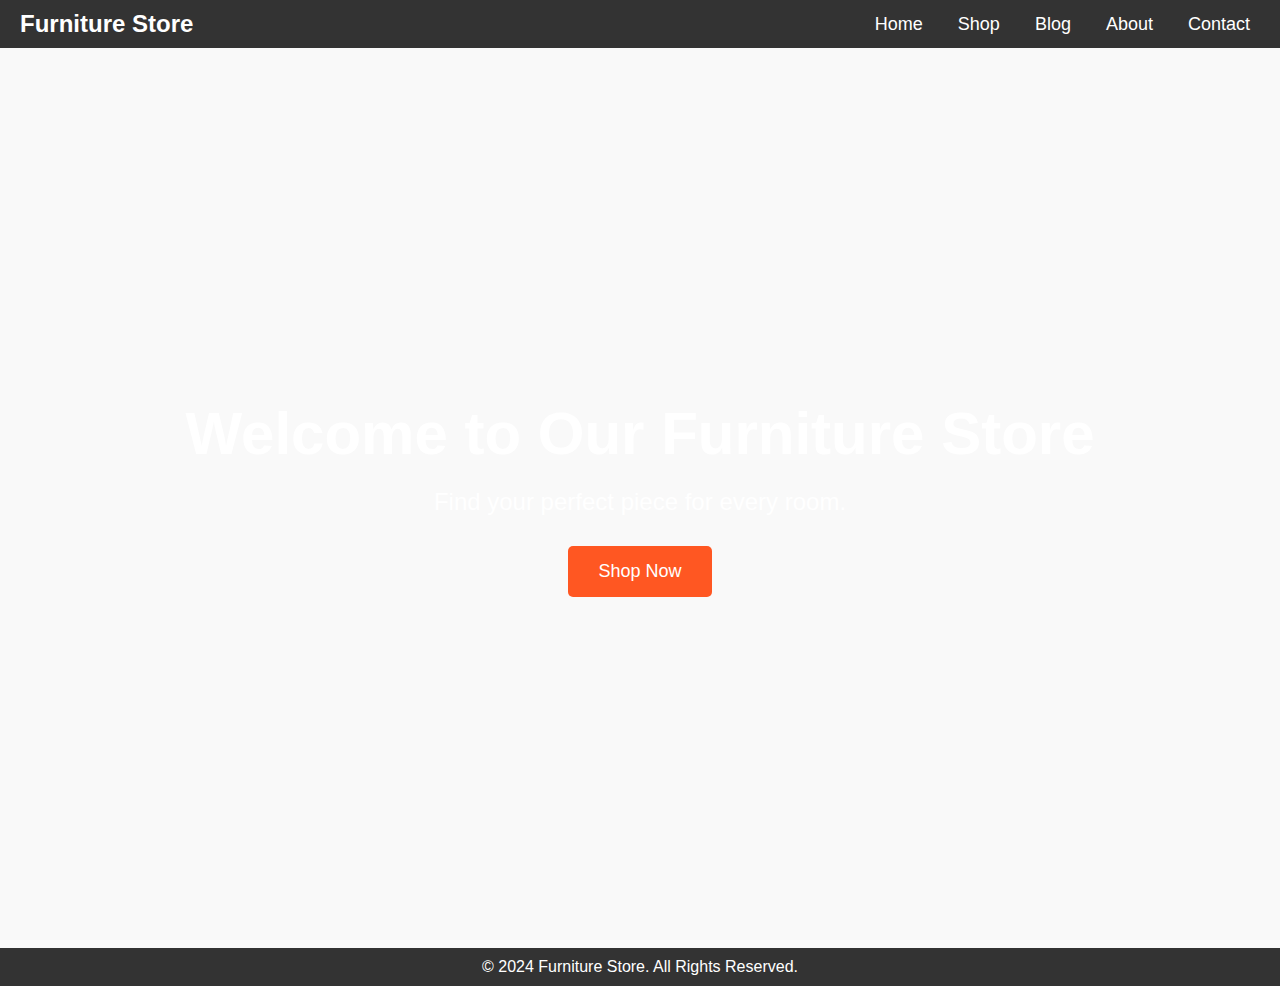
<file: apexfinalproject/index.html>
<!DOCTYPE html>
<html lang="en">
<head>
    <meta charset="UTF-8">
    <meta name="viewport" content="width=device-width, initial-scale=1.0">
    <meta http-equiv="X-UA-Compatible" content="ie=edge">
    <title>Furniture Store - Home</title>
    <link rel="stylesheet" href="style.css">
</head>
<body>
    <!-- Navbar -->
    <nav class="navbar">
        <div class="logo">Furniture Store</div>
        <ul class="nav-links">
            <li><a href="index.html">Home</a></li>
            <li><a href="shop.html">Shop</a></li>
            <li><a href="blog.html">Blog</a></li>
            <li><a href="about.html">About</a></li>
            <li><a href="contact.html">Contact</a></li>
        </ul>
    </nav>

    <!-- Hero Section -->
    <section id="home" class="hero">
        <div class="hero-content">
            <h1>Welcome to Our Furniture Store</h1>
            <p>Find your perfect piece for every room.</p>
            <button onclick="window.location.href='shop.html'">Shop Now</button>
        </div>
    </section>

    <footer>
        <p>&copy; 2024 Furniture Store. All Rights Reserved.</p>
    </footer>

    <script src="script.js"></script>
</body>
</html>
</file>
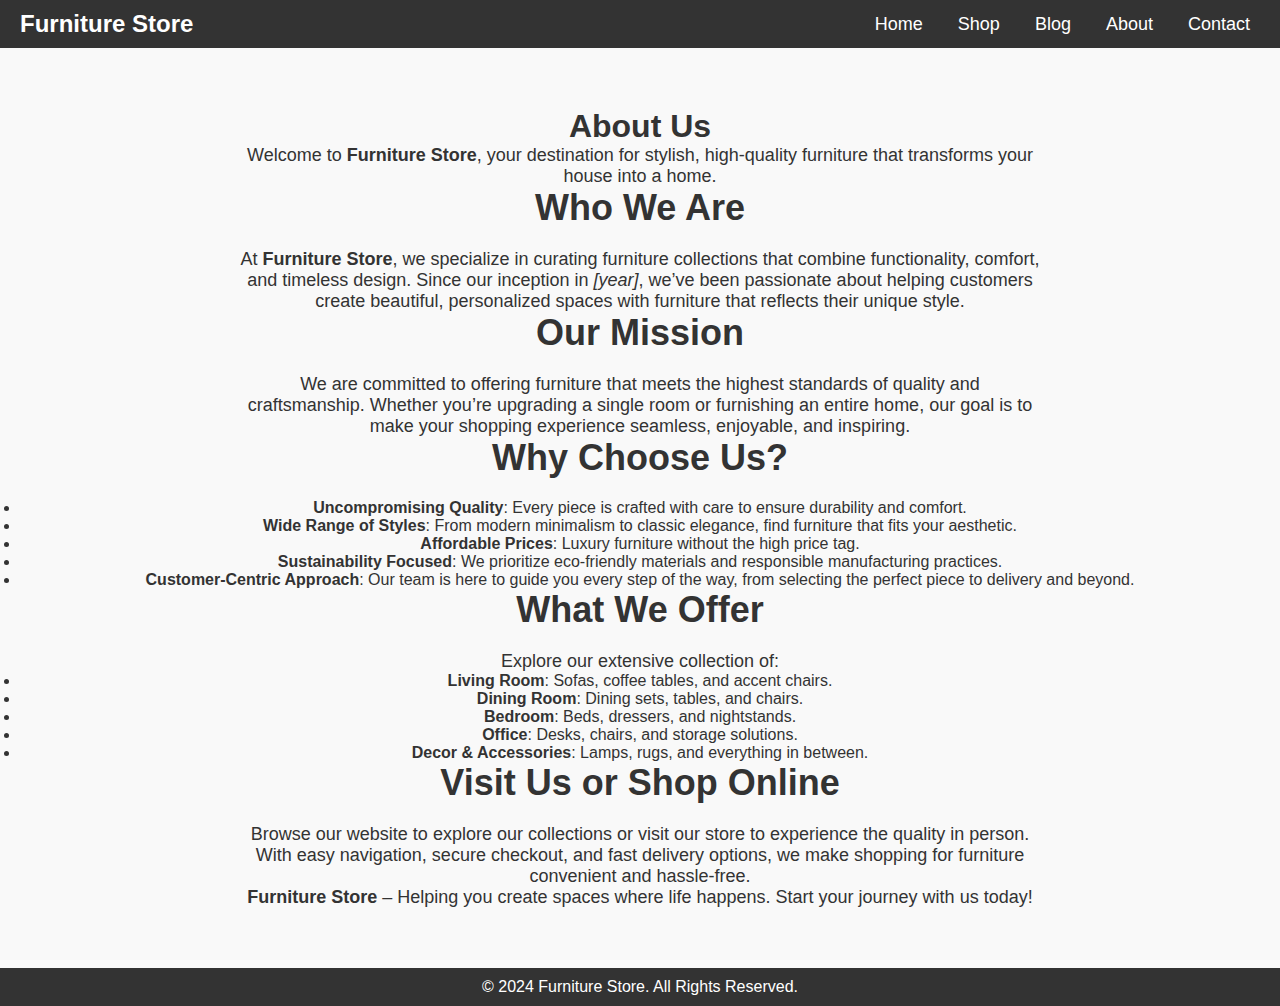
<file: apexfinalproject/about.html>
<!DOCTYPE html>
<html lang="en">
<head>
    <meta charset="UTF-8">
    <meta name="viewport" content="width=device-width, initial-scale=1.0">
    <meta http-equiv="X-UA-Compatible" content="ie=edge">
    <title>Furniture Store - About</title>
    <link rel="stylesheet" href="style.css">
</head>
<body>
    <!-- Navbar -->
    <nav class="navbar">
        <div class="logo">Furniture Store</div>
        <ul class="nav-links">
            <li><a href="index.html">Home</a></li>
            <li><a href="shop.html">Shop</a></li>
            <li><a href="blog.html">Blog</a></li>
            <li><a href="about.html">About</a></li>
            <li><a href="contact.html">Contact</a></li>
        </ul>
    </nav>

    <!-- About Section -->
    <section class="about">
        <h1>About Us</h1>
        <p>Welcome to <strong>Furniture Store</strong>, your destination for stylish, high-quality furniture that transforms your house into a home.</p>
        
        <h2>Who We Are</h2>
        <p>At <strong>Furniture Store</strong>, we specialize in curating furniture collections that combine functionality, comfort, and timeless design. Since our inception in <em>[year]</em>, we’ve been passionate about helping customers create beautiful, personalized spaces with furniture that reflects their unique style.</p>
        
        <h2>Our Mission</h2>
        <p>We are committed to offering furniture that meets the highest standards of quality and craftsmanship. Whether you’re upgrading a single room or furnishing an entire home, our goal is to make your shopping experience seamless, enjoyable, and inspiring.</p>
        
        <h2>Why Choose Us?</h2>
        <ul>
            <li><strong>Uncompromising Quality</strong>: Every piece is crafted with care to ensure durability and comfort.</li>
            <li><strong>Wide Range of Styles</strong>: From modern minimalism to classic elegance, find furniture that fits your aesthetic.</li>
            <li><strong>Affordable Prices</strong>: Luxury furniture without the high price tag.</li>
            <li><strong>Sustainability Focused</strong>: We prioritize eco-friendly materials and responsible manufacturing practices.</li>
            <li><strong>Customer-Centric Approach</strong>: Our team is here to guide you every step of the way, from selecting the perfect piece to delivery and beyond.</li>
        </ul>
        
        <h2>What We Offer</h2>
        <p>Explore our extensive collection of:</p>
        <ul>
            <li><strong>Living Room</strong>: Sofas, coffee tables, and accent chairs.</li>
            <li><strong>Dining Room</strong>: Dining sets, tables, and chairs.</li>
            <li><strong>Bedroom</strong>: Beds, dressers, and nightstands.</li>
            <li><strong>Office</strong>: Desks, chairs, and storage solutions.</li>
            <li><strong>Decor & Accessories</strong>: Lamps, rugs, and everything in between.</li>
        </ul>
        
        <h2>Visit Us or Shop Online</h2>
        <p>Browse our website to explore our collections or visit our store to experience the quality in person. With easy navigation, secure checkout, and fast delivery options, we make shopping for furniture convenient and hassle-free.</p>
        
        <p><strong>Furniture Store</strong> – Helping you create spaces where life happens. Start your journey with us today!</p>
    </section>


    <footer>
        <p>&copy; 2024 Furniture Store. All Rights Reserved.</p>
    </footer>

    <script src="script.js"></script>
</body>
</html>
</file>
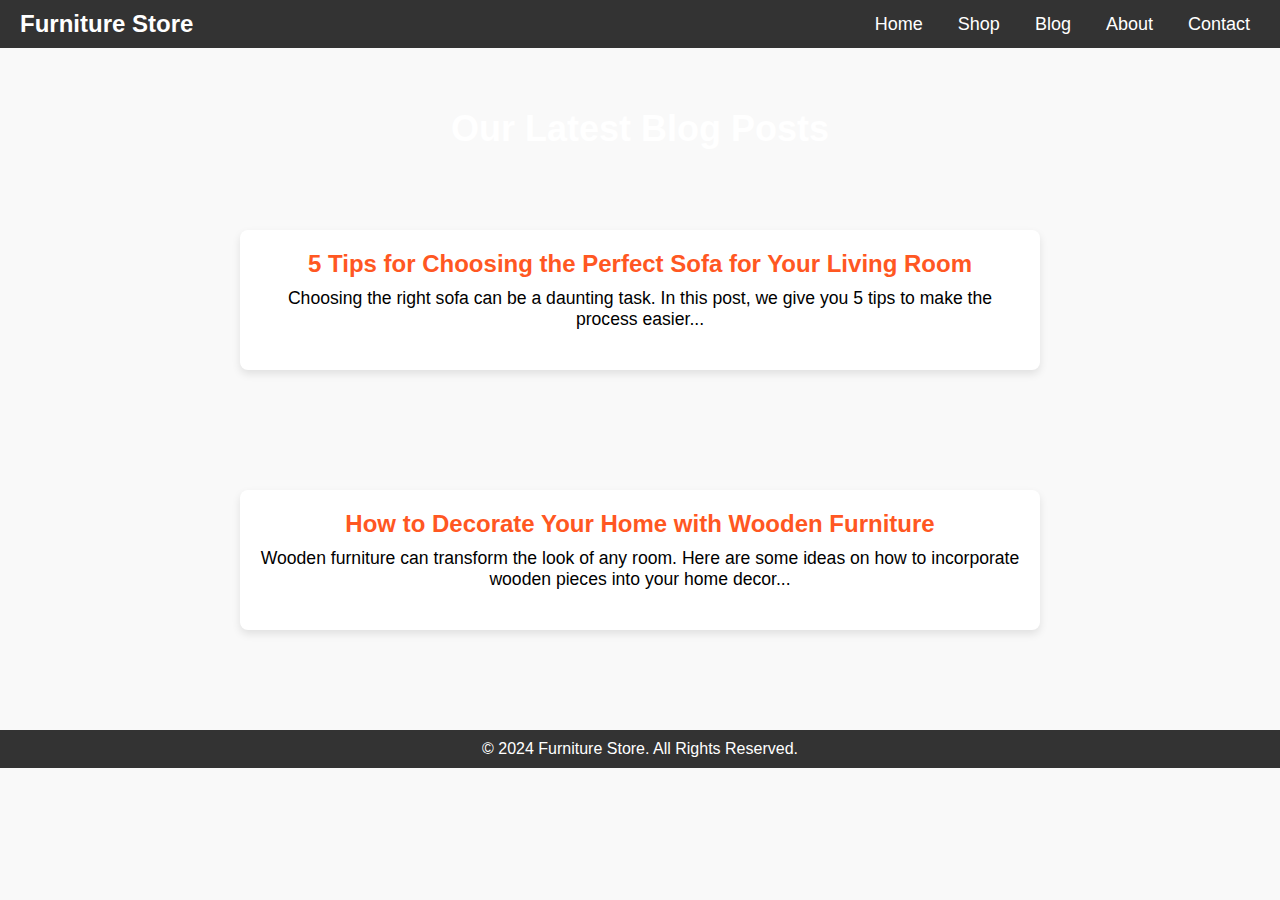
<file: apexfinalproject/blog.html>
<!DOCTYPE html>
<html lang="en">
<head>
    <meta charset="UTF-8">
    <meta name="viewport" content="width=device-width, initial-scale=1.0">
    <meta http-equiv="X-UA-Compatible" content="ie=edge">
    <title>Furniture Store - Blog</title>
    <link rel="stylesheet" href="style.css">
</head>
<body>
    <!-- Navbar -->
    <nav class="navbar">
        <div class="logo">Furniture Store</div>
        <ul class="nav-links">
            <li><a href="index.html">Home</a></li>
            <li><a href="shop.html">Shop</a></li>
            <li><a href="blog.html">Blog</a></li>
            <li><a href="about.html">About</a></li>
            <li><a href="contact.html">Contact</a></li>
        </ul>
    </nav>

    <!-- Blog Section -->
    <section class="blog">
        <h2>Our Latest Blog Posts</h2>
        
        <div class="blog-posts">
            <div class="blog-post">
                <h3><a href="post1.html">5 Tips for Choosing the Perfect Sofa for Your Living Room</a></h3>
                <p>Choosing the right sofa can be a daunting task. In this post, we give you 5 tips to make the process easier...</p>
            </div>
            <div class="blog-post">
                <h3><a href="post2.html">How to Decorate Your Home with Wooden Furniture</a></h3>
                <p>Wooden furniture can transform the look of any room. Here are some ideas on how to incorporate wooden pieces into your home decor...</p>
            </div>
        </div>
    </section>

    <footer>
        <p>&copy; 2024 Furniture Store. All Rights Reserved.</p>
    </footer>

    <script src="script.js"></script>
</body>
</html>
</file>
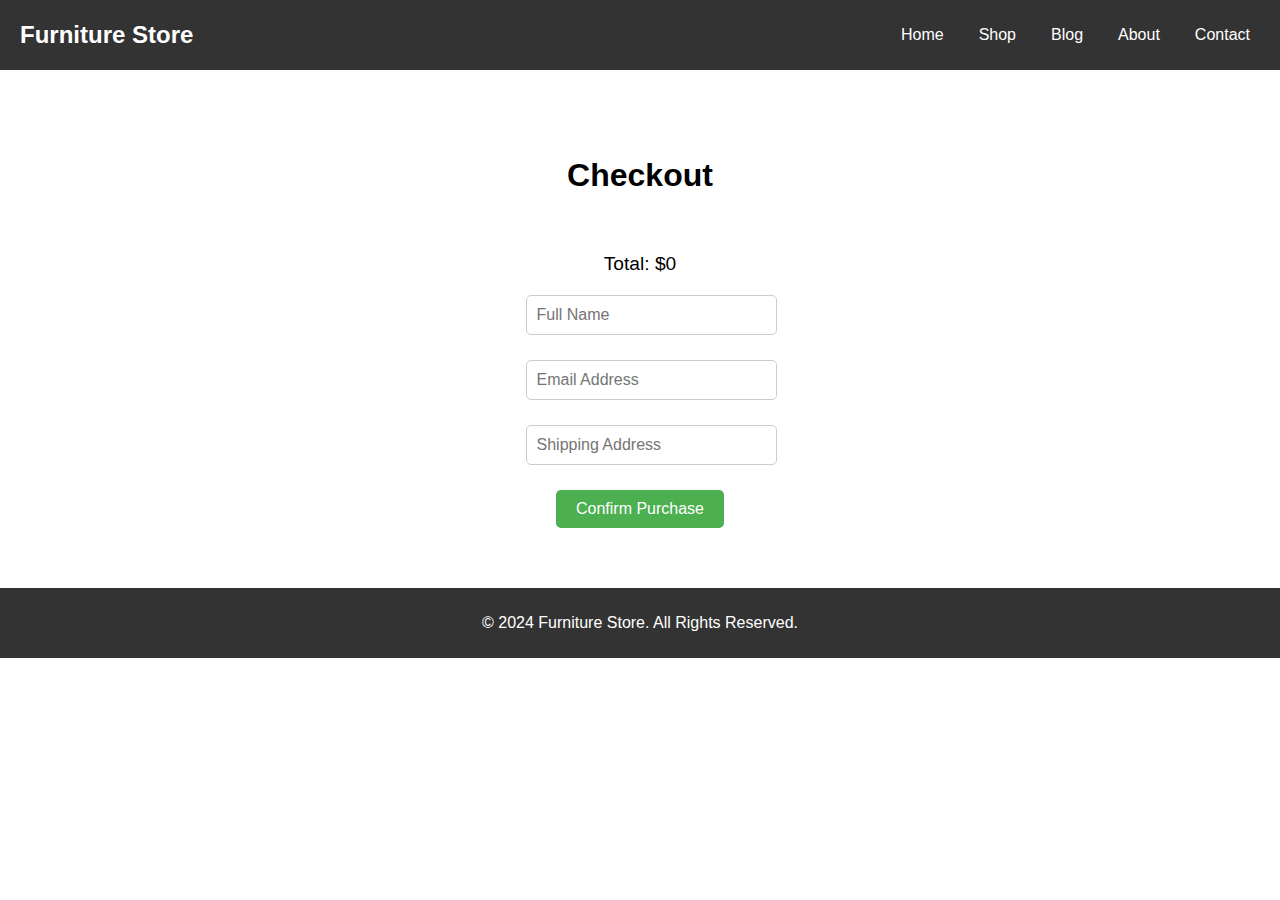
<file: apexfinalproject/checkout.html>
<!DOCTYPE html>
<html lang="en">
<head>
    <meta charset="UTF-8">
    <meta name="viewport" content="width=device-width, initial-scale=1.0">
    <meta http-equiv="X-UA-Compatible" content="ie=edge">
    <title>Furniture Store - Checkout</title>
    <link rel="stylesheet" href="styles.css">
</head>
<body>
    <!-- Navbar -->
    <nav class="navbar">
        <div class="logo">Furniture Store</div>
        <ul class="nav-links">
            <li><a href="index.html">Home</a></li>
            <li><a href="shop.html">Shop</a></li>
            <li><a href="blog.html">Blog</a></li>
            <li><a href="about.html">About</a></li>
            <li><a href="contact.html">Contact</a></li>
        </ul>
    </nav>

    <!-- Checkout Section -->
    <section class="checkout">
        <h2>Checkout</h2>

        <!-- Cart Items Display -->
        <div id="checkout-items">
            <!-- Cart items will be displayed here -->
        </div>

        <!-- Total Price -->
        <p>Total: $<span id="checkout-total">0</span></p>

        <!-- Checkout Form -->
        <form id="checkout-form">
            <div class="form-group">
                <input type="text" id="full-name" placeholder="Full Name" required>
            </div>
            <div class="form-group">
                <input type="email" id="email" placeholder="Email Address" required>
            </div>
            <div class="form-group">
                <input type="text" id="address" placeholder="Shipping Address" required>
            </div>
            <button type="button" onclick="validateCheckout()">Confirm Purchase</button>
        </form>
    </section>

    <footer>
        <p>&copy; 2024 Furniture Store. All Rights Reserved.</p>
    </footer>

    <script src="checkout.js"></script>
</body>
</html>
</file>
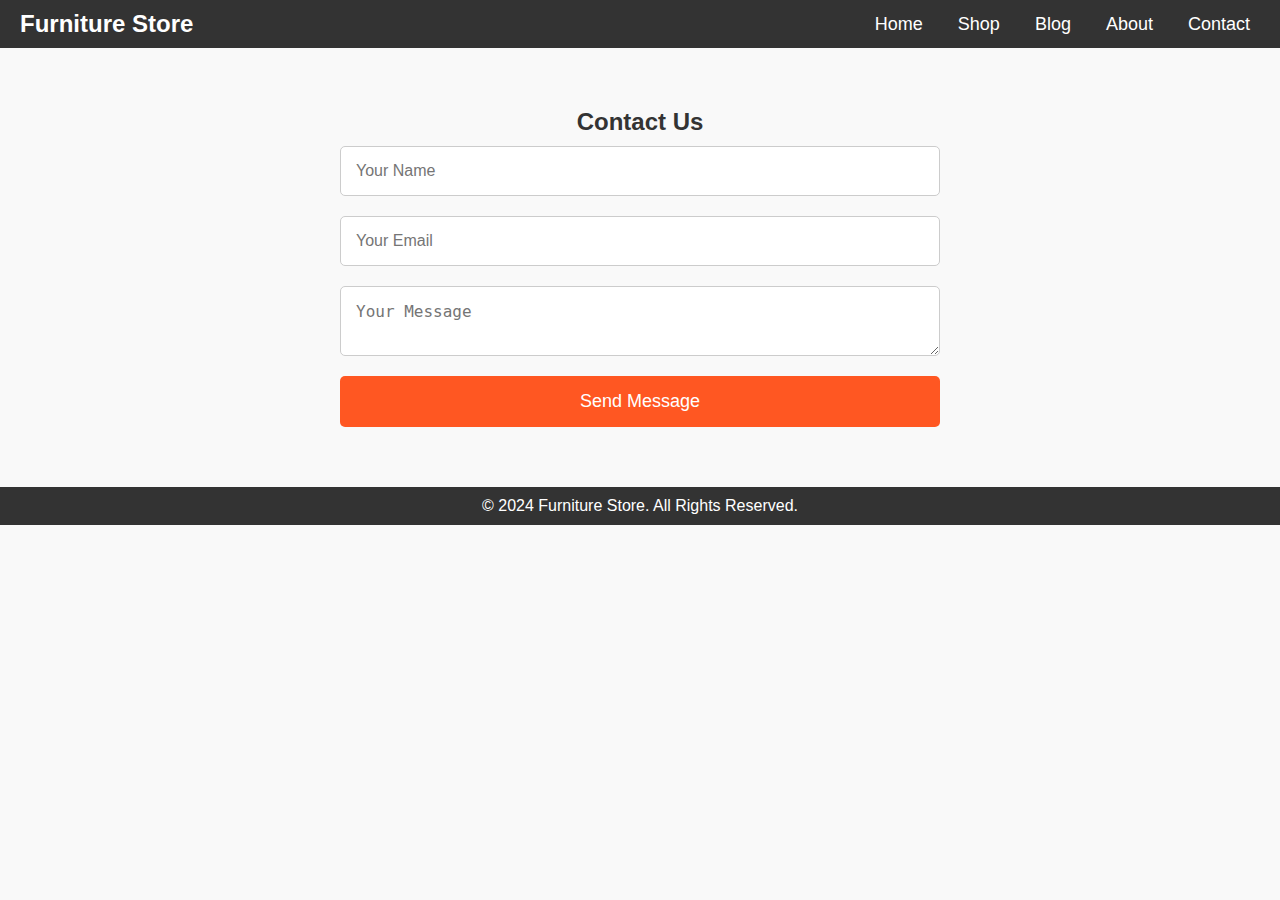
<file: apexfinalproject/contact.html>
<!DOCTYPE html>
<html lang="en">
<head>
    <meta charset="UTF-8">
    <meta name="viewport" content="width=device-width, initial-scale=1.0">
    <meta http-equiv="X-UA-Compatible" content="ie=edge">
    <title>Furniture Store - Contact</title>
    <link rel="stylesheet" href="style.css">
</head>
<body>
    <!-- Navbar -->
    <nav class="navbar">
        <div class="logo">Furniture Store</div>
        <ul class="nav-links">
            <li><a href="index.html">Home</a></li>
            <li><a href="shop.html">Shop</a></li>
            <li><a href="blog.html">Blog</a></li>
            <li><a href="about.html">About</a></li>
            <li><a href="contact.html">Contact</a></li>
        </ul>
    </nav>

    <!-- Contact Section -->
    <section class="contact">
        <h2>Contact Us</h2>
        <form id="contact-form">
            <input type="text" id="name" placeholder="Your Name" required>
            <input type="email" id="email" placeholder="Your Email" required>
            <textarea id="message" placeholder="Your Message" required></textarea>
            <button type="button" onclick="validateForm()">Send Message</button>
        </form>
    </section>

    <footer>
        <p>&copy; 2024 Furniture Store. All Rights Reserved.</p>
    </footer>

    <script>
        // JavaScript to validate the form
        function validateForm() {
            const name = document.getElementById('name').value.trim();
            const email = document.getElementById('email').value.trim();
            const message = document.getElementById('message').value.trim();

            if (!name || !email || !message) {
                alert("Please fill out all fields before submitting.");
            } else {
                alert("Thank you for reaching out! Your message has been sent.");
                document.getElementById('contact-form').reset();
            }
        }
    </script>
</body>
</html>
</file>
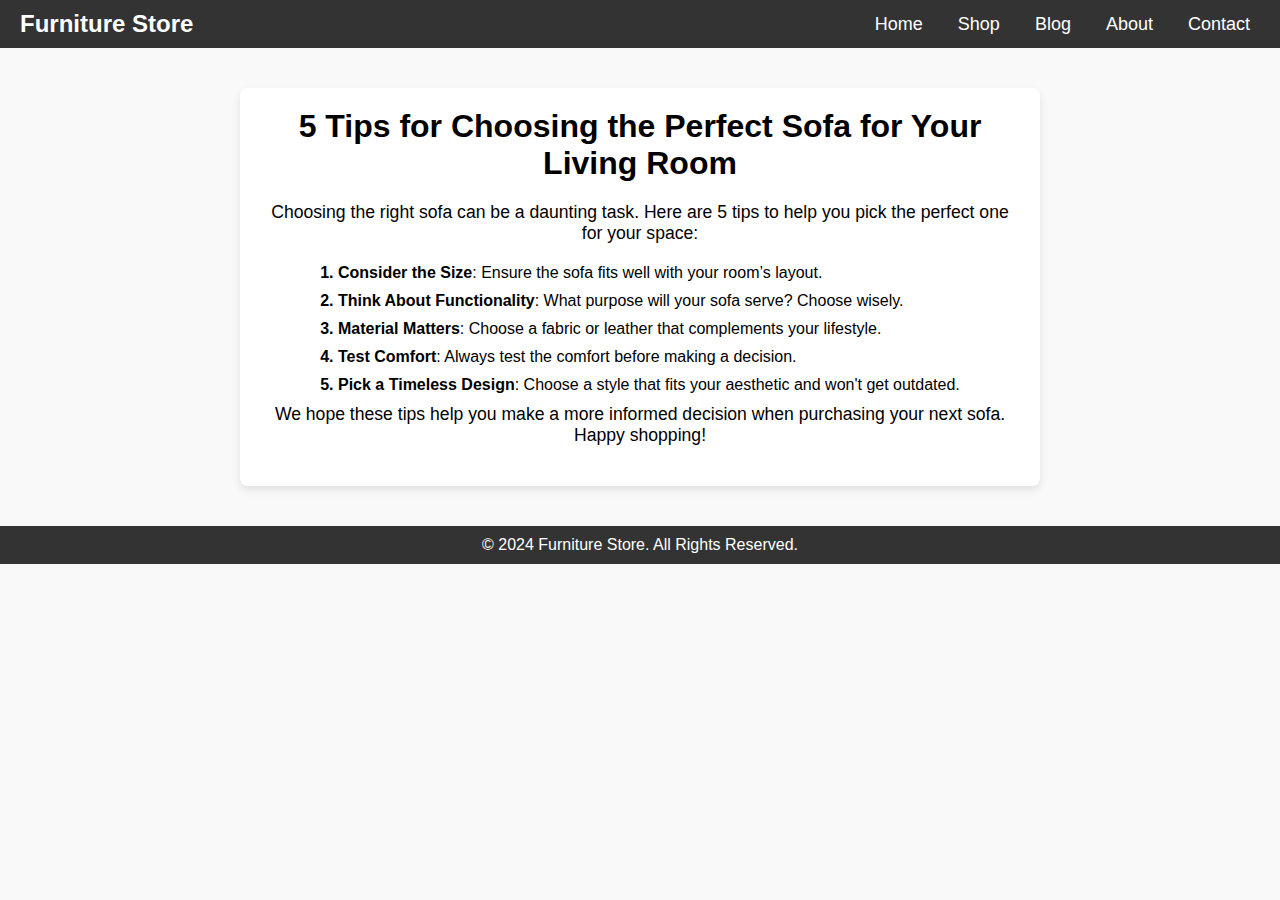
<file: apexfinalproject/post1.html>
<!DOCTYPE html>
<html lang="en">
<head>
    <meta charset="UTF-8">
    <meta name="viewport" content="width=device-width, initial-scale=1.0">
    <meta http-equiv="X-UA-Compatible" content="ie=edge">
    <title>Furniture Store - 5 Tips for Choosing the Perfect Sofa</title>
    <link rel="stylesheet" href="style.css">
</head>
<body>
    <!-- Navbar -->
    <nav class="navbar">
        <div class="logo">Furniture Store</div>
        <ul class="nav-links">
            <li><a href="index.html">Home</a></li>
            <li><a href="shop.html">Shop</a></li>
            <li><a href="blog.html">Blog</a></li>
            <li><a href="about.html">About</a></li>
            <li><a href="contact.html">Contact</a></li>
        </ul>
    </nav>

    <!-- Blog Post -->
    <section class="blog-post">
        <h1>5 Tips for Choosing the Perfect Sofa for Your Living Room</h1>
        <p>Choosing the right sofa can be a daunting task. Here are 5 tips to help you pick the perfect one for your space:</p>
        <ul>
            <li><strong>1. Consider the Size</strong>: Ensure the sofa fits well with your room’s layout.</li>
            <li><strong>2. Think About Functionality</strong>: What purpose will your sofa serve? Choose wisely.</li>
            <li><strong>3. Material Matters</strong>: Choose a fabric or leather that complements your lifestyle.</li>
            <li><strong>4. Test Comfort</strong>: Always test the comfort before making a decision.</li>
            <li><strong>5. Pick a Timeless Design</strong>: Choose a style that fits your aesthetic and won't get outdated.</li>
        </ul>
        <p>We hope these tips help you make a more informed decision when purchasing your next sofa. Happy shopping!</p>
    </section>

    <footer>
        <p>&copy; 2024 Furniture Store. All Rights Reserved.</p>
    </footer>

    <script src="script.js"></script>
</body>
</html>
</file>
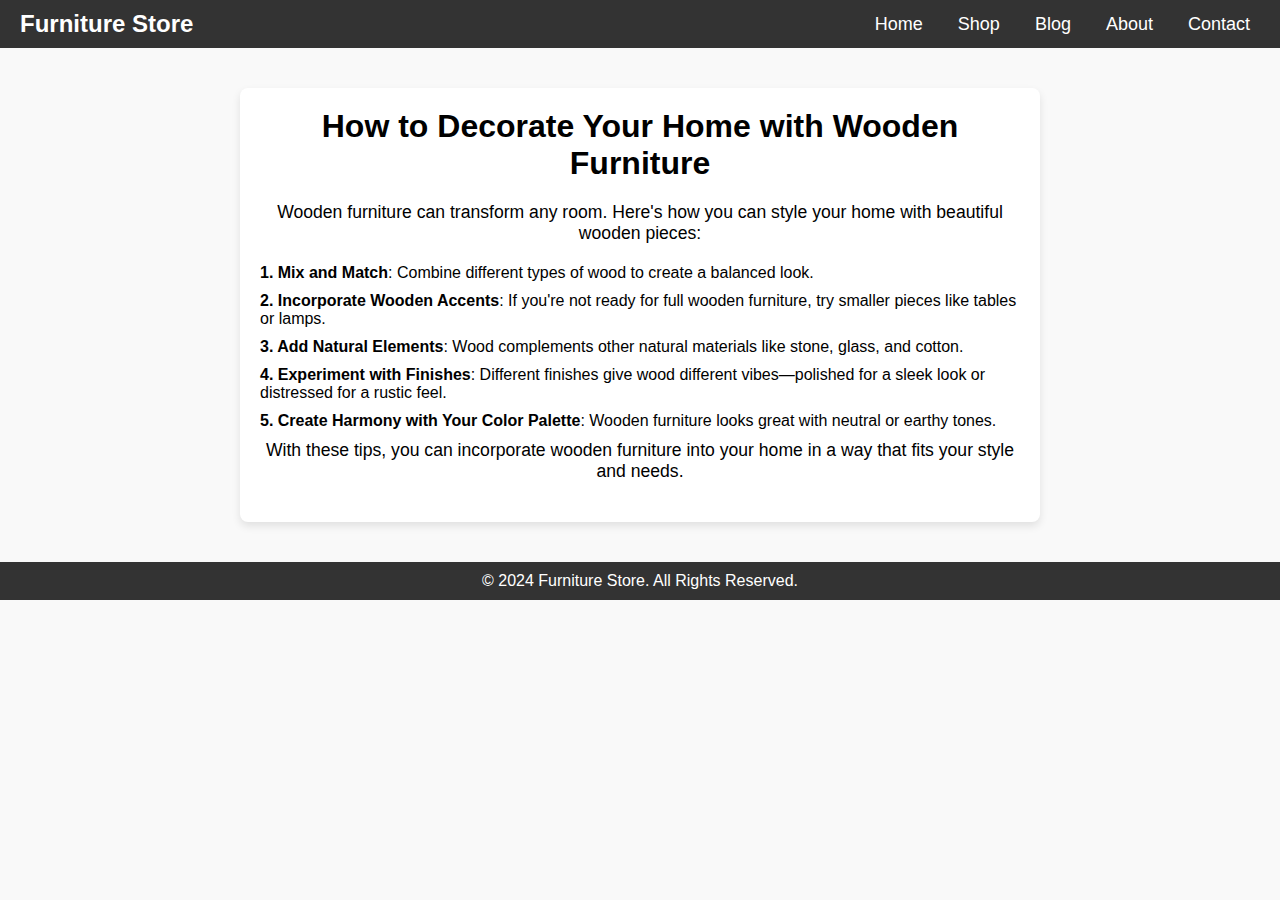
<file: apexfinalproject/post2.html>
<!DOCTYPE html>
<html lang="en">
<head>
    <meta charset="UTF-8">
    <meta name="viewport" content="width=device-width, initial-scale=1.0">
    <meta http-equiv="X-UA-Compatible" content="ie=edge">
    <title>Furniture Store - How to Decorate Your Home with Wooden Furniture</title>
    <link rel="stylesheet" href="style.css">
</head>
<body>
    <!-- Navbar -->
    <nav class="navbar">
        <div class="logo">Furniture Store</div>
        <ul class="nav-links">
            <li><a href="index.html">Home</a></li>
            <li><a href="shop.html">Shop</a></li>
            <li><a href="blog.html">Blog</a></li>
            <li><a href="about.html">About</a></li>
            <li><a href="contact.html">Contact</a></li>
        </ul>
    </nav>

    <!-- Blog Post -->
    <section class="blog-post">
        <h1>How to Decorate Your Home with Wooden Furniture</h1>
        <p>Wooden furniture can transform any room. Here's how you can style your home with beautiful wooden pieces:</p>
        <ul>
            <li><strong>1. Mix and Match</strong>: Combine different types of wood to create a balanced look.</li>
            <li><strong>2. Incorporate Wooden Accents</strong>: If you're not ready for full wooden furniture, try smaller pieces like tables or lamps.</li>
            <li><strong>3. Add Natural Elements</strong>: Wood complements other natural materials like stone, glass, and cotton.</li>
            <li><strong>4. Experiment with Finishes</strong>: Different finishes give wood different vibes—polished for a sleek look or distressed for a rustic feel.</li>
            <li><strong>5. Create Harmony with Your Color Palette</strong>: Wooden furniture looks great with neutral or earthy tones.</li>
        </ul>
        <p>With these tips, you can incorporate wooden furniture into your home in a way that fits your style and needs.</p>
    </section>

    <footer>
        <p>&copy; 2024 Furniture Store. All Rights Reserved.</p>
    </footer>

    <script src="script.js"></script>
</body>
</html>
</file>
<file: apexfinalproject/styles.css>
/* General Styles */
body {
    font-family: Arial, sans-serif;
    margin: 0;
    padding: 0;
    box-sizing: border-box;
}

.navbar {
    display: flex;
    justify-content: space-between;
    align-items: center;
    padding: 10px 20px;
    background-color: #333;
    color: #fff;
}

.navbar .logo {
    font-size: 1.5rem;
    font-weight: bold;
}

.navbar .nav-links {
    display: flex;
    list-style: none;
    gap: 15px;
}

.navbar .nav-links li {
    margin: 0;
}

.navbar .nav-links a {
    text-decoration: none;
    color: white;
    padding: 5px 10px;
    border-radius: 5px;
    transition: background-color 0.3s;
}

.navbar .nav-links a:hover {
    background-color: #575757;
}

/* Checkout Section */
.checkout {
   
    display: flex;
    flex-direction: column;
    align-items: center;
    justify-content: center;
    max-width: 800px;
    margin: 40px auto;
    padding: 20px;
    text-align: center;
   
}

.checkout h2 {
    font-size: 2rem;
    margin-bottom: 20px;
}

.checkout p {
    font-size: 1.2rem;
    margin-bottom: 20px;
}

#checkout-items {
    margin-bottom: 20px;
}

.form-group {
    margin-bottom: 15px;
}

input[type="text"],
input[type="email"] {
    width: 100%;
    padding: 10px;
    font-size: 1rem;
    border: 1px solid #ccc;
    border-radius: 5px;
    margin-bottom: 10px;
}

button {
    background-color: #4CAF50;
    color: white;
    padding: 10px 20px;
    font-size: 1rem;
    border: none;
    border-radius: 5px;
    cursor: pointer;
    transition: background-color 0.3s;
}

button:hover {
    background-color: #45a049;
}

/* Footer */
footer {
    text-align: center;
    padding: 10px 0;
    background-color: #333;
    color: #fff;
}
</file>
<file: apexfinalproject/style.css>
/* Reset some default styles */
* {
    margin: 0;
    padding: 0;
    box-sizing: border-box;
}

/* Body styling */
body {
    font-family: Arial, sans-serif;
    background-color: #f9f9f9;
    color: #333333;
}

/* Navbar styling */
.navbar {
    display: flex;
    justify-content: space-between;
    align-items: center;
    background-color: #333333;
    padding: 20px;
}

.navbar .logo {
    font-size: 24px;
    color: white;
    font-weight: bold;
}

.navbar .nav-links {
    list-style: none;
    display: flex;
}

.navbar .nav-links li {
    margin-left: 30px;
}

.navbar .nav-links a {
    color: white;
    text-decoration: none;
    font-size: 18px;
}

.navbar .nav-links a:hover {
    color: #ff5722;
}

/* Hero Section */
.hero {
    background: url('https://images.pexels.com/photos/276528/pexels-photo-276528.jpeg?cs=srgb&dl=pexels-pixabay-276528.jpg&fm=jpg') no-repeat center center/cover;
    height: 100vh;
    color: white;
    display: flex;
    justify-content: center;
    align-items: center;
    text-align: center;
    position: relative;
}

.hero h1 {
    font-size: 60px;
    margin-bottom: 20px;
}

.hero p {
    font-size: 24px;
    margin-bottom: 30px;
}

.hero button {
    background-color: #ff5722;
    color: white;
    border: none;
    padding: 15px 30px;
    font-size: 18px;
    cursor: pointer;
    border-radius: 5px;
}

.hero button:hover {
    background-color: #e64a19;
}

/* About Section */
.about {
    padding: 60px 20px;
    background-color: #f4f4f4;
    text-align: center;
    background: url('https://www.pixelstalk.net/wp-content/uploads/images1/Free-Furniture-Images.jpg') no-repeat center center/cover;
    
}

.about h2 {
    font-size: 36px;
    margin-bottom: 20px;
}

.about p {
    font-size: 18px;
    max-width: 800px;
    margin: 0 auto;
}



/* Contact Section */
.contact {
    height: 100%;
    background-color: #fff;
    padding: 60px 20px;
    text-align: center;
    background: url('https://png.pngtree.com/back_origin_pic/04/55/09/a389b1610823d7e06cb5594c70a184d2.jpg') no-repeat center center/cover;
}

.contact form {
    display: flex;
    flex-direction: column;
    max-width: 600px;
    margin: 0 auto;
}

/* Shop Page Layout */
.shop {
    padding: 20px;
}

.product-gallery {
    display: grid;
    grid-template-columns: repeat(auto-fill, minmax(250px, 1fr));
    gap: 20px;
}

.product {
    background-color: #f4f4f4;
    padding: 15px;
    text-align: center;
    border-radius: 8px;
    box-shadow: 0 4px 8px rgba(0, 0, 0, 0.1);
    transition: transform 0.2s ease;
}

.product img {
    max-width: 100%;
    height: auto;
    border-radius: 8px;
}

.product:hover {
    transform: translateY(-5px);
}

.product button {
    background-color: #333;
    color: white;
    border: none;
    padding: 10px;
    cursor: pointer;
    border-radius: 5px;
    margin-top: 10px;
}

.product button:hover {
    background-color: #555;
}

.product-gallery {
    display: flex;
    justify-content: center;
    gap: 40px;
}

.product {
    background-color: white;
    padding: 20px;
    border-radius: 8px;
    box-shadow: 0 4px 8px rgba(0, 0, 0, 0.1);
    text-align: center;
}

.product img {
    width: 100px;
    height: 200px;
    object-fit: cover;
    margin-bottom: 20px;
}

.product p {
    font-size: 18px;
    font-weight: bold;
}

.contact input, .contact textarea {
    padding: 15px;
    margin: 10px 0;
    border-radius: 5px;
    border: 1px solid #ccc;
    font-size: 16px;
}

.contact button {
    background-color: #ff5722;
    color: white;
    border: none;
    padding: 15px;
    font-size: 18px;
    cursor: pointer;
    border-radius: 5px;
    margin-top: 10px;
}

.contact button:hover {
    background-color: #e64a19;
}

/* Footer */
footer {
    text-align: center;
    padding: 20px;
    background-color: #333;
    color: white;
}


/* Blog Styles */
.blog {
    padding: 60px 20px;
    text-align: center;
    background: url('https://img.freepik.com/premium-photo/loft-style-house-with-armchair-accessories-room-3d-rendering_41470-3877.jpg') no-repeat center center/cover;
    color: white;
}

.blog h2 {
    font-size: 36px;
    margin-bottom: 40px;
}

.blog-posts {
   
    display: flex;
    flex-direction: column;
    gap: 40px;
    align-items: center;
}

.blog-post {
    background-color: white;
    padding: 20px;
    border-radius: 8px;
    box-shadow: 0 4px 8px rgba(0, 0, 0, 0.1);
    width: 80%;
    max-width: 800px;
    text-align: left;
    color:black;
}

.blog-post h3 {
    font-size: 24px;
    margin-bottom: 10px;
}

.blog-post p {
    font-size: 16px;
    margin-bottom: 10px;
}

.blog-post a {
    text-decoration: none;
    color: #ff5722;
}

.blog-post a:hover {
    text-decoration: underline;
}

.blog-post h1 {
    font-size: 36px;
    margin-bottom: 20px;
}

.blog-post ul {
    list-style: none;
    padding-left: 0;
    font-size: 18px;
    margin-bottom: 20px;
}

.blog-post ul li {
    margin-bottom: 10px;
}

/* General Page Layout */
footer {
    text-align: center;
    padding: 20px;
    background-color: #333;
    color: white;
}


/* Cart Styles */
.cart-container {
    position: fixed;
    top: 20px;
    right: 20px;
    z-index: 10;
    background: url('https://images.pexels.com/photos/276528/pexels-photo-276528.jpeg?cs=srgb&dl=pexels-pixabay-276528.jpg&fm=jpg') no-repeat center center/cover;
}

#cart-button {
    background-color: #333;
    color: white;
    border: none;
    padding: 10px;
    cursor: pointer;
    font-size: 16px;
}

.cart {
    display: none; /* Hidden by default */
    position: fixed;
    top: 0;
    right: 0;
    width: 300px;
    height: 100%;
    background-color: #f4f4f4;
    padding: 20px;
    box-shadow: -5px 0 15px rgba(0, 0, 0, 0.3);
    z-index: 100;
}

.cart h3 {
    margin-top: 0;
}

.cart ul {
    list-style: none;
    padding: 0;
    margin: 0;
}

.cart ul li {
    display: flex;
    justify-content: space-between;
    margin: 10px 0;
}

.cart ul li button {
    background-color: red;
    color: white;
    border: none;
    padding: 5px 10px;
    cursor: pointer;
}

.cart button {
    background-color: #333;
    color: white;
    border: none;
    padding: 10px;
    margin-top: 10px;
    cursor: pointer;
}

#cart-button {
    background-color: #333;
    color: white;
    padding: 10px;
}


/* General Styles */
body {
    font-family: Arial, sans-serif;
    margin: 0;
    padding: 0;
    box-sizing: border-box;
}

.navbar {
    display: flex;
    justify-content: space-between;
    align-items: center;
    padding: 10px 20px;
    background-color: #333;
    color: #fff;
}

.navbar .logo {
    font-size: 1.5rem;
    font-weight: bold;
}

.navbar .nav-links {
    display: flex;
    list-style: none;
    gap: 15px;
}

.navbar .nav-links li {
    margin: 0;
}

.navbar .nav-links a {
    text-decoration: none;
    color: white;
    padding: 5px 10px;
    border-radius: 5px;
    transition: background-color 0.3s;
}

.navbar .nav-links a:hover {
    background-color: #575757;
}

/* Shop Section */
.shop {
    padding: 20px;
    text-align: center;
    background: url('https://tse3.mm.bing.net/th?id=OIP.bfNndFZ3nt25PPShtMkRTQHaEH&pid=Api&P=0&h=180https://tse2.mm.bing.net/th?id=OIP.0zBKtkGoRySFCpDjs9nhSwHaDe&pid=Api&P=0&h=180') no-repeat center center/cover;
}

.shop h2 {
    font-size: 2rem;
    margin-bottom: 20px;
}

.product-gallery {
    display: grid;
    grid-template-columns: repeat(auto-fit, minmax(250px, 1fr));
    gap: 20px;
}

.product {
    border: 1px solid #ddd;
    border-radius: 8px;
    padding: 10px;
    text-align: center;
    background: #fff;
    box-shadow: 0 2px 4px rgba(0, 0, 0, 0.1);
}

.product img {
    width: 100%;
    height: auto;
    border-radius: 8px;
}

.product p {
    margin: 10px 0;
    font-size: 1.1rem;
}

.product button {
    padding: 10px 15px;
    font-size: 1rem;
    color: white;
    background-color: #333;
    border: none;
    border-radius: 5px;
    cursor: pointer;
    transition: background-color 0.3s;
}

.product button:hover {
    background-color: #575757;
}

/* Cart Section */
.cart {
    position: fixed;
    top: 10%;
    right: 10%;
    width: 300px;
    background: white;
    border: 1px solid #ddd;
    border-radius: 8px;
    box-shadow: 0 2px 4px rgba(0, 0, 0, 0.2);
    padding: 20px;
    display: none;
}

.cart-container {
    text-align: right;
    padding: 10px 20px;
}

.cart h3 {
    margin-bottom: 20px;
}

.cart ul {
    list-style: none;
    padding: 0;
    margin: 0;
}

.cart ul li {
    margin-bottom: 10px;
}

.cart button {
    padding: 10px;
    font-size: 1rem;
    color: white;
    background-color: #333;
    border: none;
    border-radius: 5px;
    cursor: pointer;
    margin-right: 5px;
}

.cart button:hover {
    background-color: #575757;
}

/* Footer */
footer {
    text-align: center;
    padding: 10px 0;
    background-color: #333;
    color: #fff;
}

/* Responsive Styles */
@media (max-width: 768px) {
    .navbar .nav-links {
        flex-direction: column;
        gap: 10px;
    }

    .cart {
        right: 5%;
        width: 90%;
    }

    .shop h2 {
        font-size: 1.5rem;
    }

    .product button {
        font-size: 0.9rem;
    }
}
/* General Styles */
body {
    font-family: Arial, sans-serif;
    margin: 0;
    padding: 0;
    box-sizing: border-box;
}

.navbar {
    display: flex;
    justify-content: space-between;
    align-items: center;
    padding: 10px 20px;
    background-color: #333;
    color: #fff;
}

.navbar .logo {
    font-size: 1.5rem;
    font-weight: bold;
}

.navbar .nav-links {
    display: flex;
    list-style: none;
    gap: 15px;
}

.navbar .nav-links li {
    margin: 0;
}

.navbar .nav-links a {
    text-decoration: none;
    color: white;
    padding: 5px 10px;
    border-radius: 5px;
    transition: background-color 0.3s;
}

.navbar .nav-links a:hover {
    background-color: #575757;
}

/* Blog Post Section */
.blog-post {
    display: flex;
    flex-direction: column;
    align-items: center;
    justify-content: center;
    text-align: center;
    max-width: 800px; /* Limit the width for readability */
    margin: 40px auto;
    padding: 20px;
}

.blog-post h1 {
    font-size: 2rem;
    margin-bottom: 20px;
}

.blog-post p {
    font-size: 1.1rem;
    margin-bottom: 20px;
}

.blog-post ul {
    list-style: none;
    padding: 0;
    margin: 0;
    text-align: left;
}

.blog-post ul li {
    font-size: 1rem;
    margin-bottom: 10px;
}

/* Footer */
footer {
    text-align: center;
    padding: 10px 0;
    background-color: #333;
    color: #fff;
}
</file>
